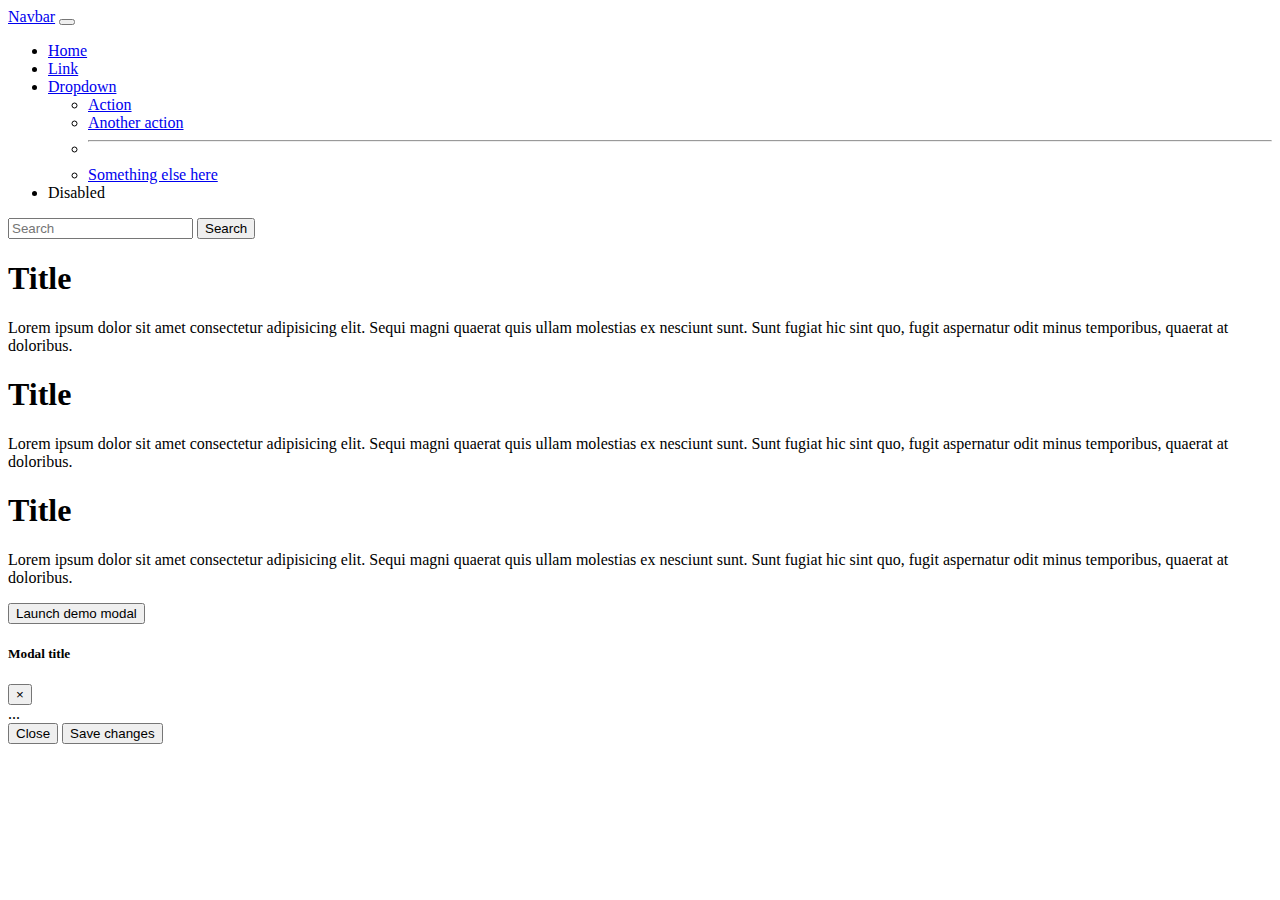
<file: demo.html>
<!DOCTYPE html>
<html lang="en">
<head>
    <meta charset="UTF-8">
    <meta http-equiv="X-UA-Compatible" content="IE=edge">
    <meta name="viewport" content="width=device-width, initial-scale=1.0">
    <title>Document</title>
    <link href="https://cdn.jsdelivr.net/npm/bootstrap@5.1.3/dist/css/bootstrap.min.css" rel="stylesheet" integrity="sha384-1BmE4kWBq78iYhFldvKuhfTAU6auU8tT94WrHftjDbrCEXSU1oBoqyl2QvZ6jIW3" crossorigin="anonymous">
</head>
<body>
    <nav class="navbar navbar-expand-lg navbar-dark bg-dark">
        <div class="container-fluid">
          <a class="navbar-brand" href="#">Navbar</a>
          <button class="navbar-toggler" type="button" data-bs-toggle="collapse" data-bs-target="#navbarSupportedContent" aria-controls="navbarSupportedContent" aria-expanded="false" aria-label="Toggle navigation">
            <span class="navbar-toggler-icon"></span>
          </button>
          <div class="collapse navbar-collapse" id="navbarSupportedContent">
            <ul class="navbar-nav me-auto mb-2 mb-lg-0">
              <li class="nav-item">
                <a class="nav-link active" aria-current="page" href="#">Home</a>
              </li>
              <li class="nav-item">
                <a class="nav-link" href="#">Link</a>
              </li>
              <li class="nav-item dropdown">
                <a class="nav-link dropdown-toggle" href="#" id="navbarDropdown" role="button" data-bs-toggle="dropdown" aria-expanded="false">
                  Dropdown
                </a>
                <ul class="dropdown-menu" aria-labelledby="navbarDropdown">
                  <li><a class="dropdown-item" href="#">Action</a></li>
                  <li><a class="dropdown-item" href="#">Another action</a></li>
                  <li><hr class="dropdown-divider"></li>
                  <li><a class="dropdown-item" href="#">Something else here</a></li>
                </ul>
              </li>
              <li class="nav-item">
                <a class="nav-link disabled">Disabled</a>
              </li>
            </ul>
            <form class="d-flex">
              <input class="form-control me-2" type="search" placeholder="Search" aria-label="Search">
              <button class="btn btn-outline-success" type="submit">Search</button>
            </form>
          </div>
        </div>
    </nav>
        <div class="container">
            <div class="row">
                <div class="col">
                    <H1>Title</H1>
                     <p>Lorem ipsum dolor sit amet consectetur adipisicing elit. Sequi magni quaerat quis ullam molestias ex nesciunt sunt. Sunt fugiat hic sint quo, fugit aspernatur odit minus temporibus, quaerat at doloribus.
                     </p>
                </div>
                <div class="col">
                    <H1>Title</H1>
                     <p>Lorem ipsum dolor sit amet consectetur adipisicing elit. Sequi magni quaerat quis ullam molestias ex nesciunt sunt. Sunt fugiat hic sint quo, fugit aspernatur odit minus temporibus, quaerat at doloribus.
                     </p>
                </div>
                <div class="col">
                    <H1>Title</H1>
                     <p>Lorem ipsum dolor sit amet consectetur adipisicing elit. Sequi magni quaerat quis ullam molestias ex nesciunt sunt. Sunt fugiat hic sint quo, fugit aspernatur odit minus temporibus, quaerat at doloribus.
                     </p>
                </div>
            </div>

        </div>
    <!-- Button trigger modal -->
<button type="button" class="btn btn-primary" data-toggle="modal" data-target="#exampleModal">
    Launch demo modal
  </button>
  
  <!-- Modal -->
  <div class="modal fade" id="exampleModal" tabindex="-1" role="dialog" aria-labelledby="exampleModalLabel" aria-hidden="true">
    <div class="modal-dialog" role="document">
      <div class="modal-content">
        <div class="modal-header">
          <h5 class="modal-title" id="exampleModalLabel">Modal title</h5>
          <button type="button" class="close" data-dismiss="modal" aria-label="Close">
            <span aria-hidden="true">&times;</span>
          </button>
        </div>
        <div class="modal-body">
          ...
        </div>
        <div class="modal-footer">
          <button type="button" class="btn btn-secondary" data-dismiss="modal">Close</button>
          <button type="button" class="btn btn-primary">Save changes</button>
        </div>
      </div>
    </div>
  </div>
    <script src="https://cdn.jsdelivr.net/npm/@popperjs/core@2.10.2/dist/umd/popper.min.js" integrity="sha384-7+zCNj/IqJ95wo16oMtfsKbZ9ccEh31eOz1HGyDuCQ6wgnyJNSYdrPa03rtR1zdB" crossorigin="anonymous"></script>
    <script src="https://cdn.jsdelivr.net/npm/bootstrap@5.1.3/dist/js/bootstrap.min.js" integrity="sha384-QJHtvGhmr9XOIpI6YVutG+2QOK9T+ZnN4kzFN1RtK3zEFEIsxhlmWl5/YESvpZ13" crossorigin="anonymous"></script>
</body>
</html>
</file>
